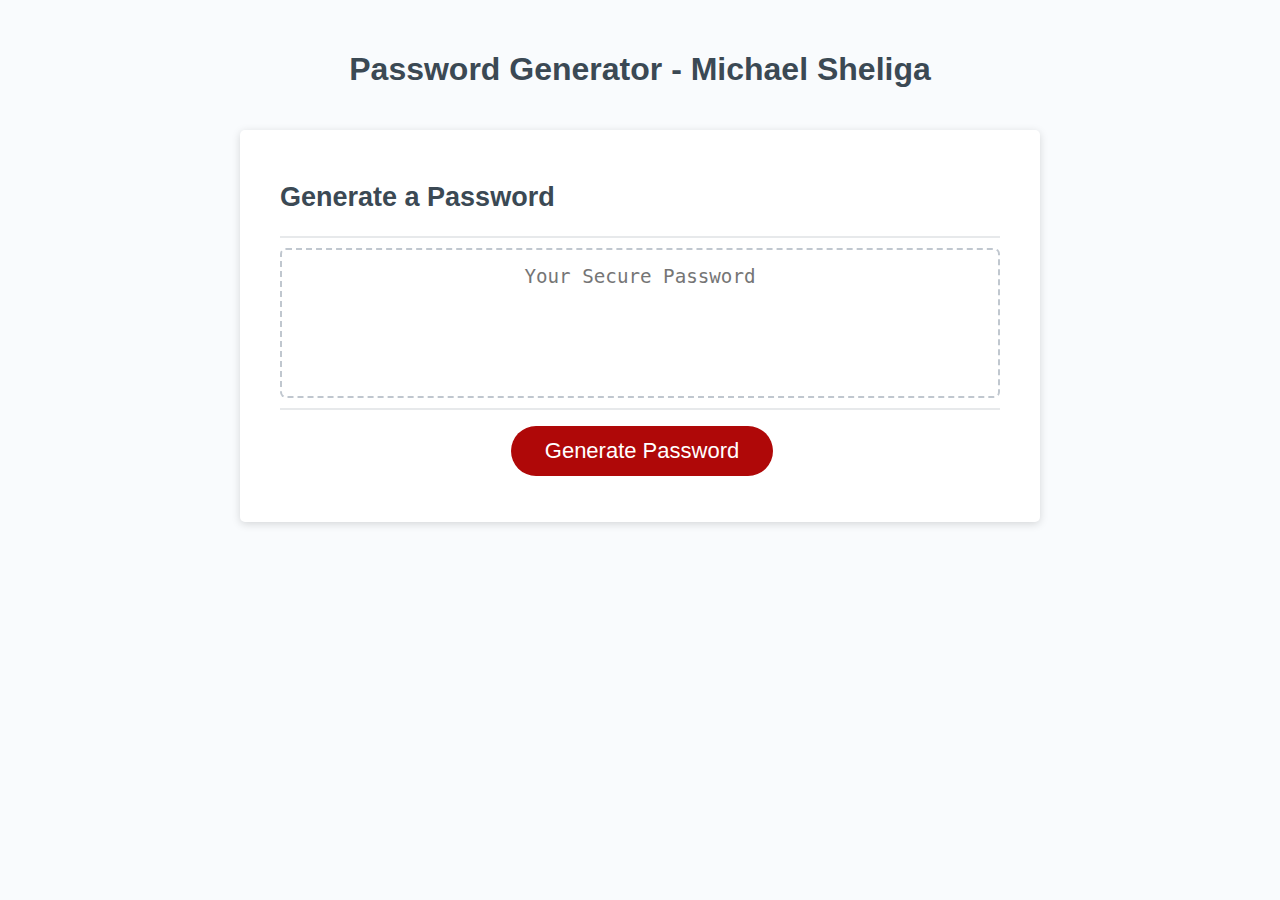
<file: index.html>
<!DOCTYPE html>
<html lang="en">
  <head>
    <meta charset="UTF-8" />
    <meta name="viewport" content="width=device-width, initial-scale=1.0" />
    <meta http-equiv="X-UA-Compatible" content="ie=edge" />
    <title>Password Generator - Michael Sheliga</title>
    <link rel="stylesheet" href="style.css" />
  </head>
  <body>
    <div class="wrapper">
      <header>
        <h1>Password Generator - Michael Sheliga</h1>
      </header>
      <div class="card">
        <div class="card-header">
          <h2>Generate a Password</h2>
        </div>
        <div class="card-body">
          <textarea
            readonly
            id="password"
            placeholder="Your Secure Password"
            aria-label="Generated Password"
          ></textarea>
        </div>
        <div class="card-footer">
          <button id="generate" class="btn">Generate Password</button>
        </div>
      </div>
    </div>
    <script src="script.js"></script>
  </body>
</html>
</file>
<file: style.css>
*,
*::before,
*::after {
  box-sizing: border-box;
}

html,
body,
.wrapper {
  height: 100%;
  margin: 0;
  padding: 0;
}

body {
  font-family: sans-serif;
  background-color: #f9fbfd;
}

.wrapper {
  padding-top: 30px;
  padding-left: 20px;
  padding-right: 20px;
}

header {
  text-align: center;
  padding: 20px;
  padding-top: 0px;
  color: hsl(206, 17%, 28%);
}

.card {
  background-color: hsl(0, 0%, 100%);
  border-radius: 5px;
  border-width: 1px;
  box-shadow: rgba(0, 0, 0, 0.15) 0px 2px 8px 0px;
  color: hsl(206, 17%, 28%);
  font-size: 18px;
  margin: 0 auto;
  max-width: 800px;
  padding: 30px 40px;
}

.card-header::after {
  content: " ";
  display: block;
  width: 100%;
  background: #e7e9eb;
  height: 2px;
}

.card-body {
  min-height: 100px;
}

.card-footer {
  text-align: center;
}

.card-footer::before {
  content: " ";
  display: block;
  width: 100%;
  background: #e7e9eb;
  height: 2px;
}

.card-footer::after {
  content: " ";
  display: block;
  clear: both;
}

.btn {
  border: none;
  background-color: hsl(360, 91%, 36%);
  border-radius: 25px;
  box-shadow: rgba(0, 0, 0, 0.1) 0px 1px 6px 0px rgba(0, 0, 0, 0.2) 0px 1px 1px
    0px;
  color: hsl(0, 0%, 100%);
  display: inline-block;
  font-size: 22px;
  line-height: 22px;
  margin: 16px 16px 16px 20px;
  padding: 14px 34px;
  text-align: center;
  cursor: pointer;
}

button[disabled] {
  cursor: default;
  background: #c0c7cf;
}

.float-right {
  float: right;
}

#password {
  -webkit-appearance: none;
  -moz-appearance: none;
  appearance: none;
  border: none;
  display: block;
  width: 100%;
  padding-top: 15px;
  padding-left: 15px;
  padding-right: 15px;
  padding-bottom: 85px;
  font-size: 1.2rem;
  text-align: center;
  margin-top: 10px;
  margin-bottom: 10px;
  border: 2px dashed #c0c7cf;
  border-radius: 6px;
  resize: none;
  overflow: hidden;
}

@media (max-width: 690px) {
  .btn {
    font-size: 1rem;
    margin: 16px 0px 0px 0px;
    padding: 10px 15px;
  }

  #password {
    font-size: 1rem;
  }
}

@media (max-width: 500px) {
  .btn {
    font-size: 0.8rem;
  }
}
</file>
